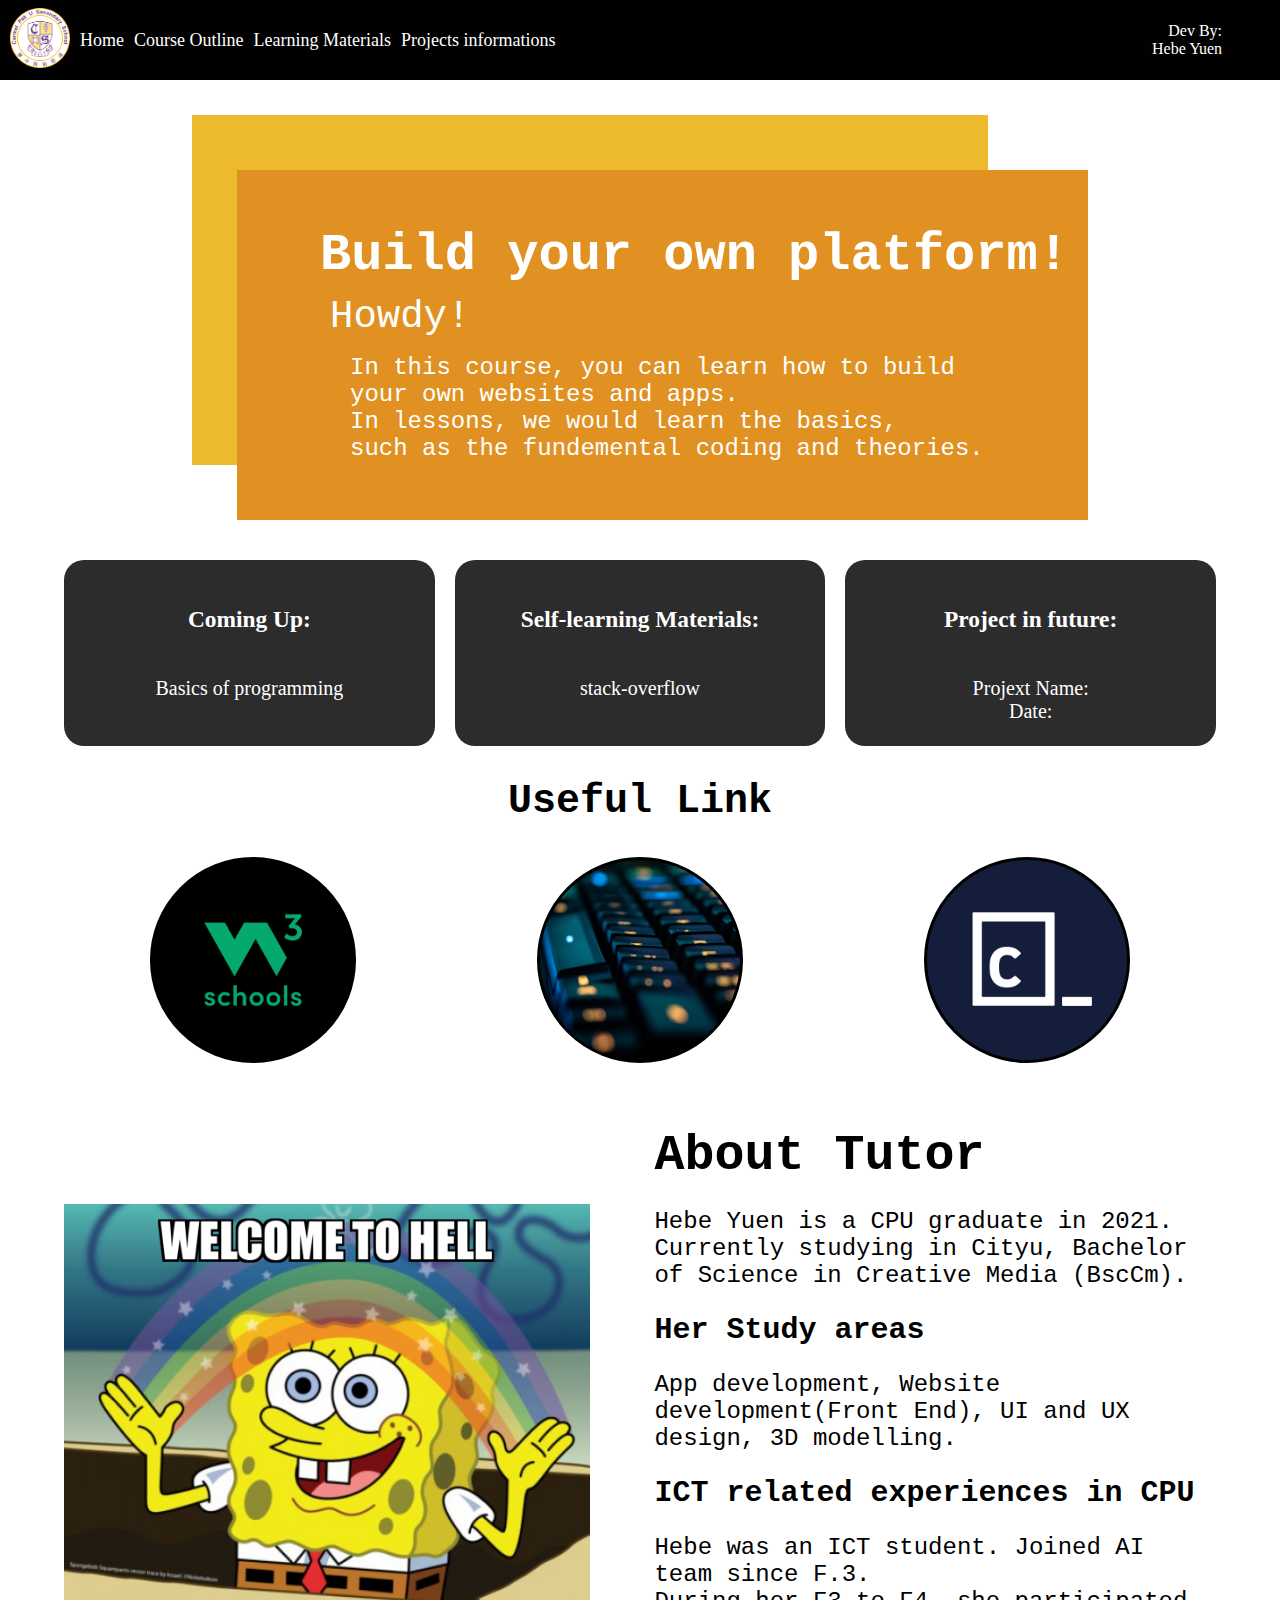
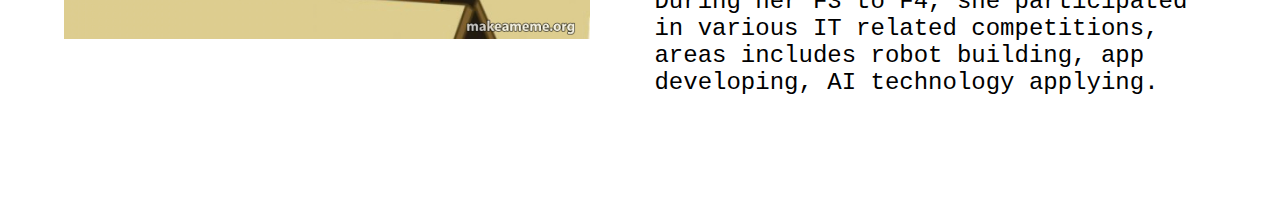
<file: index.html>
<!DOCTYPE html>
<html>
    <head>
        <title>CPU Web and App Development Learning platform - Home</title>
        <meta name="description" content="App and Website development learning platform for Carmel Pak U Secondary School students. 22-23 year ">
        <meta name="author" content="Hebe Yuen">

        <link rel="stylesheet" href="style.css">
    </head>

    <body>
        <div class="navBar">
            <div class="navBarLeft">
                    <ul>
                        <li><a href="index.html"><img src="CPU_Logo.png"></a></li>
                        <li><a href="index.html">Home</a></li>
                        <li><a href="courseOutline.html">Course Outline</a></li>
                        <li><a href="learningMaterials.html">Learning Materials</a></li>
                        <li><a href="projectsInformations.html">Projects informations</a></li>
                </ul>
            </div>
            
            <div class="navBarRight">
                <ul>
                    <li>Dev By:<br> Hebe Yuen</li>
                </ul>

            </div>
    </div>
      
    <div class="welcome">
        <div class="backgroundBlock">
            <table>
                <tbody>
                    <tr><td></td><td></td><td></td><td></td><td></td><td></td><td></td><td></td><td></td></tr>
                    <tr><td></td><td></td><td></td><td></td><td></td><td></td><td></td><td></td><td></td></tr>
                    <tr><td></td><td></td><td></td><td></td><td></td><td></td><td></td><td></td><td></td></tr>
                    <tr><td></td><td></td><td></td><td></td><td></td><td></td><td></td><td></td><td></td></tr>
                    <tr><td></td><td></td><td></td><td></td><td></td><td></td><td></td><td></td><td></td></tr>
                    <tr><td></td><td></td><td></td><td></td><td></td><td></td><td></td><td></td><td></td></tr>
                    <tr><td></td><td></td><td></td><td></td><td></td><td></td><td></td><td></td><td></td></tr>
                </tbody>
                
               </table>
        </div>

        <div class="backgroundBlockTop">
            <table>
                <tbody>
                    <tr><td></td><td></td><td></td><td></td><td></td><td></td><td></td><td></td><td></td></tr>
                    <tr><td></td><td></td><td></td><td></td><td></td><td></td><td></td><td></td><td></td></tr>
                    <tr><td></td><td></td><td></td><td></td><td></td><td></td><td></td><td></td><td></td></tr>
                    <tr><td></td><td></td><td></td><td></td><td></td><td></td><td></td><td></td><td></td></tr>
                    <tr><td></td><td></td><td></td><td></td><td></td><td></td><td></td><td></td><td></td></tr>
                    <tr><td></td><td></td><td></td><td></td><td></td><td></td><td></td><td></td><td></td></tr>
                    <tr><td></td><td></td><td></td><td></td><td></td><td></td><td></td><td></td><td></td></tr>
                </tbody>
                
               </table>
        </div>

        <div class="frontBlock">
            <h1>Build your own platform!</h1>
            <!--Text Column-->
                    <h2>Howdy!</h2> 
                    <p>In this course, you can learn how to build<br>
                         your own websites and apps.<br>
                        In lessons, we would learn the basics,<br>
                        such as the fundemental coding and theories.<br></p>
        </div>
        

        
    </div>

    <div class="dashboard">
        <div class="threeColumns">
            <div class="dashBox">
                <a href="courseOutline.html"><h3>Coming Up:</h3></a>
                <p>Basics of programming</p>
            </div>
        
       
            <div class="dashBox">
                <a href="learningMaterials.html"><h3>Self-learning Materials:</h3></a>
                <p>
                    stack-overflow
                </p>
            </div>

            <div class="dashBox">
                <a href="projectsInformations.html"><h3>Project in future:</h3></a>
                <p>Projext Name: <br>
                    Date:

                
                </p>
            </div>
        </div>
    </div>
    <div class="usefulLink">
        <h2> Useful Link</h2>
        <div class="linkContainer">
            
                <div class="linkBox1">
                    
                        <a href="https://www.w3schools.com/html/default.asp" target="_blank">w3 school</a>
                    
                </div>
                 
            <div class="linkBox2">
                
                    <a href="https://www.typerush.com/index.html" target="_blank">Typing<br>practise</a>
                
                
            </div>
            <div class="linkBox3">
                
                    <a href="https://www.codecademy.com/">codecademy</a>
                
            </div>
        </div>
            

    </div>
   

    <div class="aboutHebeContainer">
        <div class="aboutHebePhotoBlock">
            <img src="welcomeToHell.jpg">

        </div>

        <div class="aboutHebeBlock">
            <h2> About Tutor</h2>
            <p>Hebe Yuen is a CPU graduate in 2021. <br>
                Currently studying in Cityu, 
                <a title="The bachelor basically is a combination of
                multi-media art design and computer science" href=#>
                Bachelor of Science in Creative Media (BscCm).<br>
                 </a>
            </p>
            <h3>Her Study areas</h3>
            <p>App development, Website development(Front End), UI and UX design, 3D modelling.</p>

            <h3>ICT related experiences in CPU</h3>
            <p>
                Hebe was an ICT student. Joined AI team since F.3.<br>
                During her F3 to F4, she participated in various IT related competitions,<br>
                areas includes robot building, app developing, AI technology applying. 
            </p>
                            
            
        </div>
    </div>
    </body>

</html>
</file>
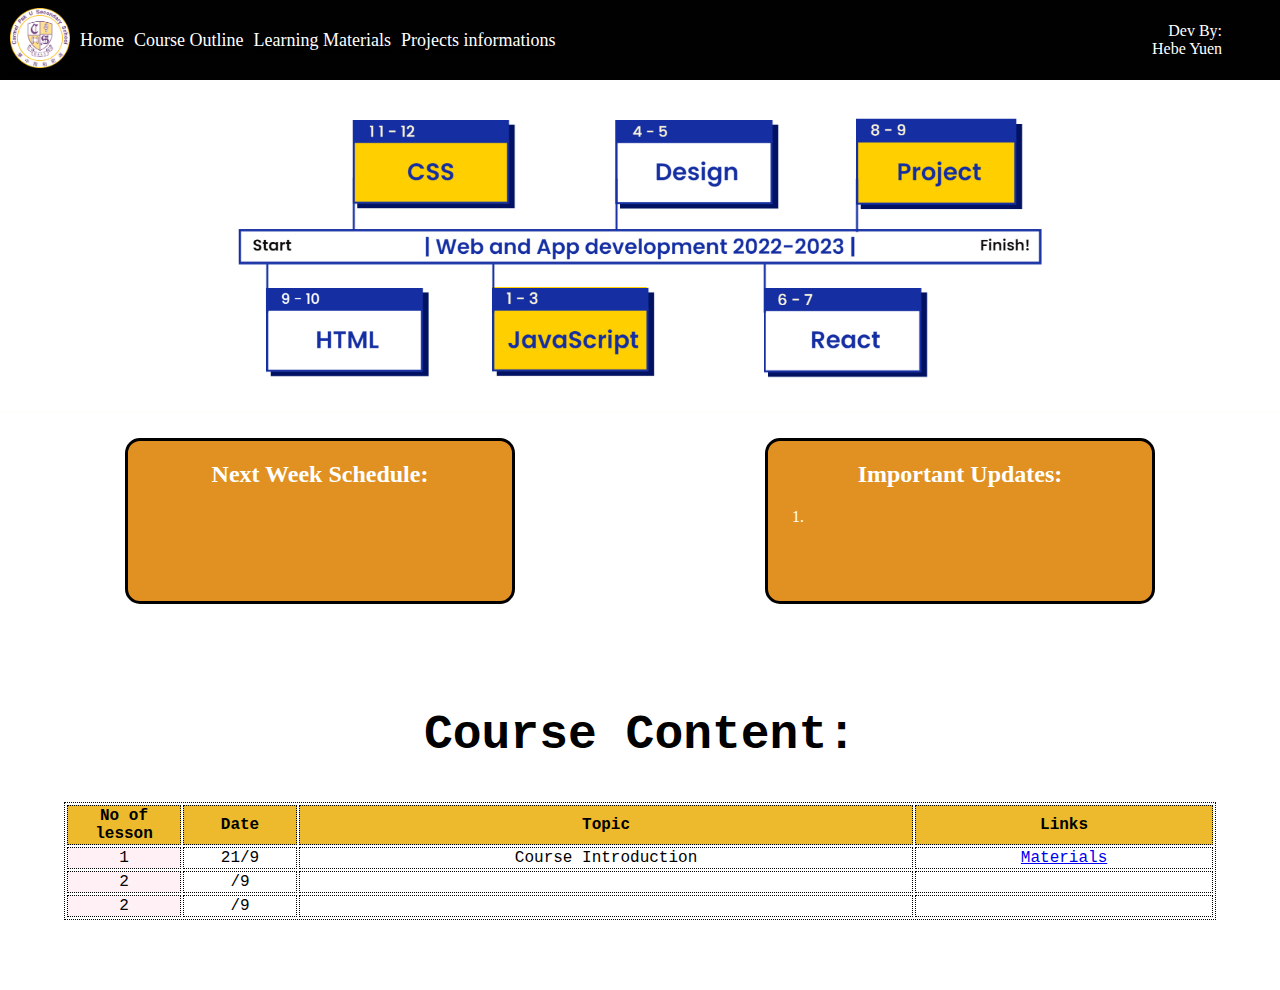
<file: courseOutline.html>
<!DOCTYPE html>
<html>
    <head>
        <title>CPU Web and App Development Learning platform - Course Outline</title>
        <meta name="description" content="App and Website development learning platform for Carmel Pak U Secondary School students. 22-23 year ">
        <meta name="author" content="Hebe Yuen">

        <link rel="stylesheet" href="style.css">
    </head>

    <body>
        <div class="navBar">
            <div class="navBarLeft">
                    <ul>
                        <li><a href="index.html"><img src="CPU_Logo.png"></a></li>
                        <li><a href="index.html">Home</a></li>
                        <li><a href="courseOutline.html">Course Outline</a></li>
                        <li><a href="learningMaterials.html">Learning Materials</a></li>
                        <li><a href="projectsInformations.html">Projects informations</a></li>
                </ul>
            </div>
            
            <div class="navBarRight">
                <ul>
                    <li>Dev By:<br> Hebe Yuen</li>
                </ul>
        
            </div>
        </div>

        <div class="coTimeline">
            <img src="Timeline3.jpg">
        </div>
        
        <div class="coDashboard">
            <div class="coDashboardContainer">
                <div class="coDashboardBox">
                    <h2>Next Week Schedule:</h2>
                    <p></p>
                </div>
                <div class="coDashboardBox">
                    <h2>Important Updates:</h2>
                    <ol>
                        <li></li>
                    </ol>
                    
                </div>
            </div>
               
        </div>

        
        <div class="coTable">
            <h2>Course Content:</h2>

            <div class="coTableContainer">
                <table>
                    <thead>
                        <tr>
                            <th>No of lesson</th>
                            <th>Date</th>
                            <th>Topic</th>
                            <th>Links</th>
                        </tr>
    
                    </thead>
                    
                    <tbody>
                        <tr>
                            <td>1</td>
                            <td>21/9</td>
                            <td>Course Introduction</td>
                            <td><a href="./learningMaterials.html#Introduction">Materials</a></td>
                        </tr>
                        <tr>
                            <td>2</td>
                            <td>/9</td>
                            <td></td>
                            <td></td>
                        </tr>
                        <tr>
                            <td>2</td>
                            <td>/9</td>
                            <td></td>
                            <td></td>
                        </tr>
                    </tbody>
                    
                </table>
            </div>
        </div>




    </body>

</html>
</file>
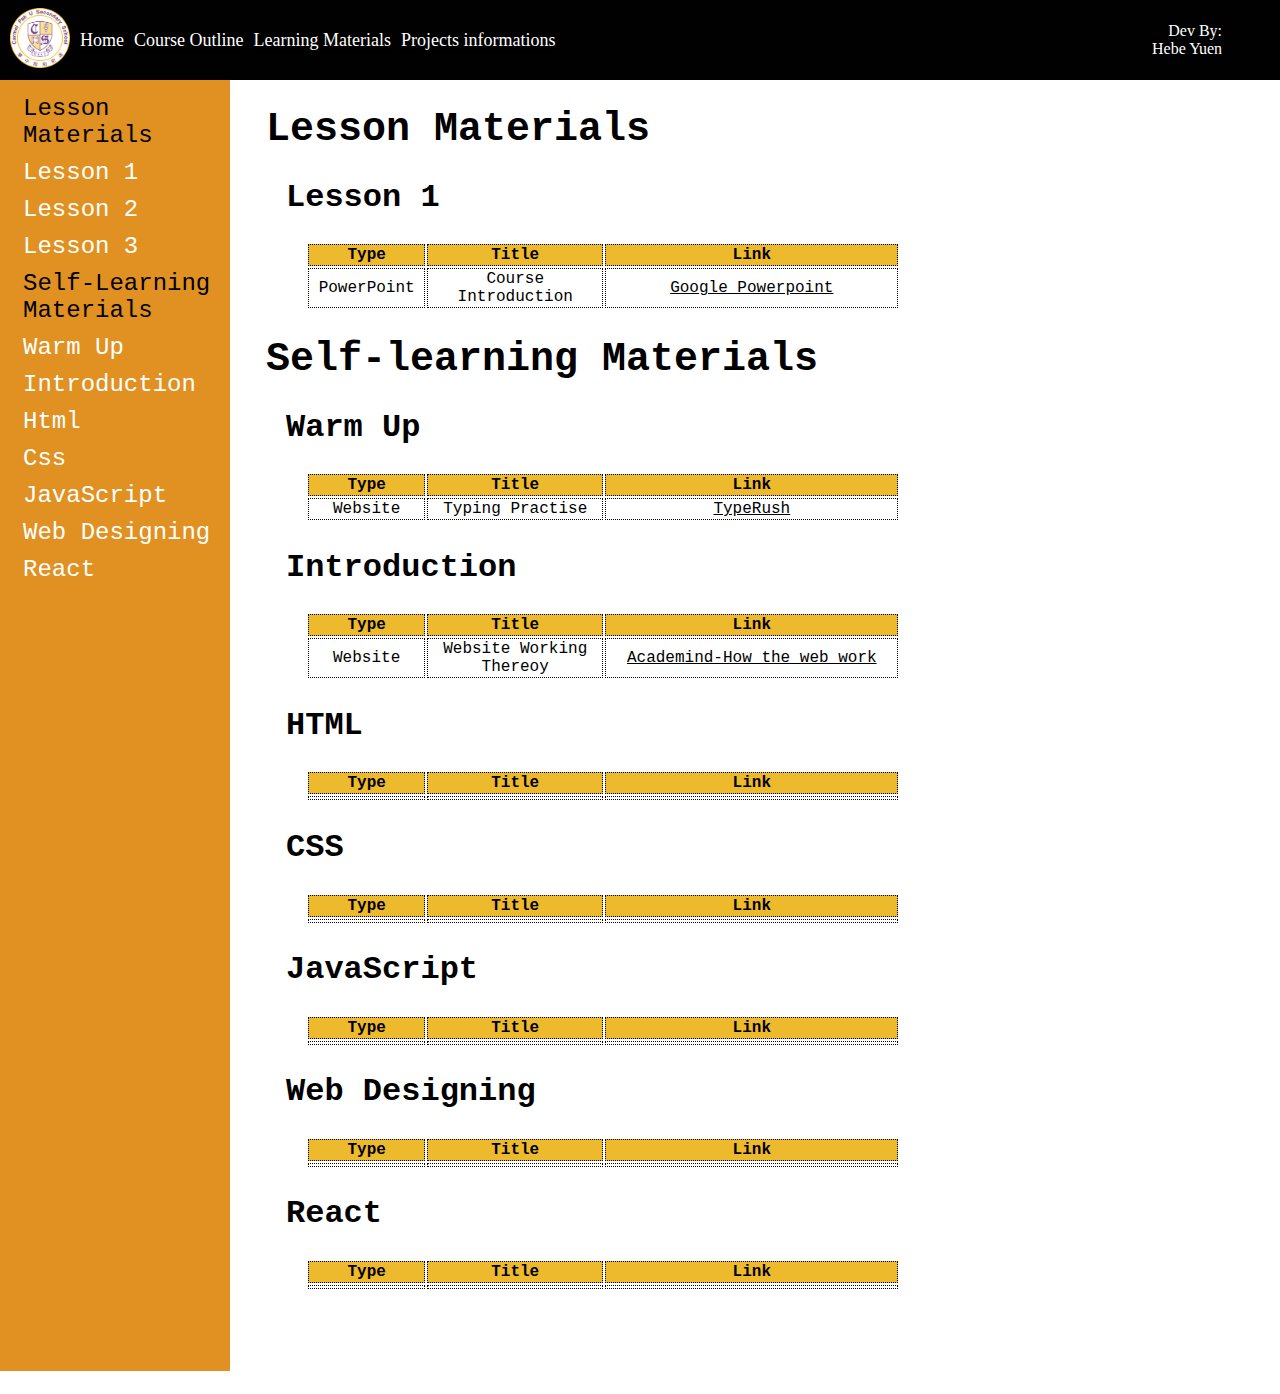
<file: learningMaterials.html>
<!DOCTYPE html>
<html>
    <head>
        <title>CPU Web and App Development Learning platform - Learning Materials</title>
        <meta name="description" content="App and Website development learning platform for Carmel Pak U Secondary School students. 22-23 year ">
        <meta name="author" content="Hebe Yuen">

        <link rel="stylesheet" href="style.css">
    </head>

    <body>
        <div class="navBar">
            <div class="navBarLeft">
                    <ul>
                        <li><a href="index.html"><img src="CPU_Logo.png"></a></li>
                        <li><a href="index.html">Home</a></li>
                        <li><a href="courseOutline.html">Course Outline</a></li>
                        <li><a href="learningMaterials.html">Learning Materials</a></li>
                        <li><a href="projectsInformations.html">Projects informations</a></li>
                </ul>
            </div>
            
            <div class="navBarRight">
                <ul>
                    <li>Dev By:<br> Hebe Yuen</li>
                </ul>
        
            </div>
        </div>
        <div class="lmgridContainer">
            <div class="lminPageNavigation">
                <ol>
                    <li>Lesson Materials</li>
                        <li><a href="#lesson1">Lesson 1</a></li>
                        <li><a>Lesson 2</a></li>
                        <li><a>Lesson 3</a></li>
                    <li>Self-Learning Materials</li>
                        <li><a href="#warmUp">Warm Up </a></li>
                        <li><a href="#Introduction">Introduction</a></li>
                        <li><a href="#Html">Html</a></li>
                        <li><a href="#Css">Css</a></li>
                        <li><a href="#JavaScript">JavaScript</a></li>
                        <li><a href="#webDesigning">Web Designing</a></li>
                        <li><a href="#react">React</a></li>
                </ol>
            </div>

            <div class="lmContent">
                <div id="lessonMaterials">
                    <h1>Lesson Materials</h1>
                    <div id="lesson1">
                        <h2>Lesson 1</h2>
                        <div class="lmLessonLinks">
                            <table>
                                <thead>
                                    <tr>
                                        <th>Type</th>
                                        <th>Title</th>
                                        <th>Link</th>
                                    </tr>
                                </thead>
                                <tbody>
                                    <tr>
                                        <td>PowerPoint</td>
                                        <td>Course Introduction</td>
                                        <td><a href="https://docs.google.com/presentation/d/e/2PACX-1vRNYE0nRqftp2iNwUkUAgUXwd_5sIFdxCXwy77XfAZrTxazhOGL-oK77L8H-lvNA5PPUxIDU186U8nz/pub?start=false&loop=false&delayms=3000" target="_blank">Google Powerpoint</a></td>
                                    </tr>
                                </tbody>
                            </table>
                        </div>
                    </div>
                </div>

                <div id="selfLearningMaterials">
                    <h1>Self-learning Materials</h1>
                    <div id="warmUp">
                        <h2>Warm Up</h2>
                        <div class="lmLessonLinks">
                            <table>
                                <thead>
                                    <tr>
                                        <th>Type</th>
                                        <th>Title</th>
                                        <th>Link</th>
                                    </tr>
                                    
                                </head>
                                <tbody>
                                    <tr>
                                        <td>Website</td>
                                        <td>Typing Practise</td>
                                        <td><a href="https://www.typerush.com/" target="_blank">TypeRush</a></td>
                                    </tr>
                                </tbody>
                            </table>
                        </div>
                    </div>
                    <div id="Introduction">
                        <h2>Introduction</h2>

                        <div class="lmLessonLinks">
                            <table>
                                <thead>
                                    <tr>
                                        <th>Type</th>
                                        <th>Title</th>
                                        <th>Link</th>
                                    </tr>
                                    
                                </head>
                                <tbody>
                                    <tr>
                                        <td>Website</td>
                                        <td>Website Working Thereoy</td>
                                        <td><a href="https://academind.com/tutorials/how-the-web-works" target="_blank">Academind-How the web work</a></td>
                                    </tr>
                                </tbody>
                            </table>
                        </div>
                    </div>

                    <div id="Html">
                        <h2>HTML</h2>
                        <div class="lmLessonLinks">
                            <table>
                                <thead>
                                    <tr>
                                        <th>Type</th>
                                        <th>Title</th>
                                        <th>Link</th>
                                    </tr>
                                    
                                </head>
                                <tbody>
                                    <tr>
                                        <td></td>
                                        <td></td>
                                        <td><a href=""></a></td>
                                    </tr>
                                </tbody>
                            </table>
                            
                        </div>
                    </div>
        
                    <div id="Css">
                        <h2>CSS</h2>
                        <div class="lmLessonLinks">
                            <table>
                                <thead>
                                    <tr>
                                        <th>Type</th>
                                        <th>Title</th>
                                        <th>Link</th>
                                    </tr>
                                    
                                </head>
                                <tbody>
                                    <tr>
                                        <td></td>
                                        <td></td>
                                        <td><a href=""></a></td>
                                    </tr>
                                </tbody>
                            </table>
                            
                        </div>
                    </div>
        
                    <div id="JavaScript">
                        <h2>JavaScript</h2>
                        <div class="lmLessonLinks">
                            <table>
                                <thead>
                                    <tr>
                                        <th>Type</th>
                                        <th>Title</th>
                                        <th>Link</th>
                                    </tr>
                                    
                                </head>
                                <tbody>
                                    <tr>
                                        <td></td>
                                        <td></td>
                                        <td><a href=""></a></td>
                                    </tr>
                                </tbody>
                            </table>
                        </div>
                    </div>
        
                    <div id="webDesigning">
                        <h2>Web Designing</h2>
                        <div class="lmLessonLinks">
                            <table>
                                <thead>
                                    <tr>
                                        <th>Type</th>
                                        <th>Title</th>
                                        <th>Link</th>
                                    </tr>
                                    
                                </head>
                                <tbody>
                                    <tr>
                                        <td></td>
                                        <td></td>
                                        <td><a href=""></a></td>
                                    </tr>
                                </tbody>
                            </table>
                        </div>
                    </div>
    
                    <div id="react">
                        <h2>React</h2>
                        <div class="lmLessonLinks">
                            <table>
                                <thead>
                                    <tr>
                                        <th>Type</th>
                                        <th>Title</th>
                                        <th>Link</th>
                                    </tr>
                                    
                                </head>
                                <tbody>
                                    <tr>
                                        <td></td>
                                        <td></td>
                                        <td><a href=""></a></td>
                                    </tr>
                                </tbody>
                            </table>
                        </div>
                    </div>
                </div>
            </div>
        </div>
    </body>

</html>
</file>
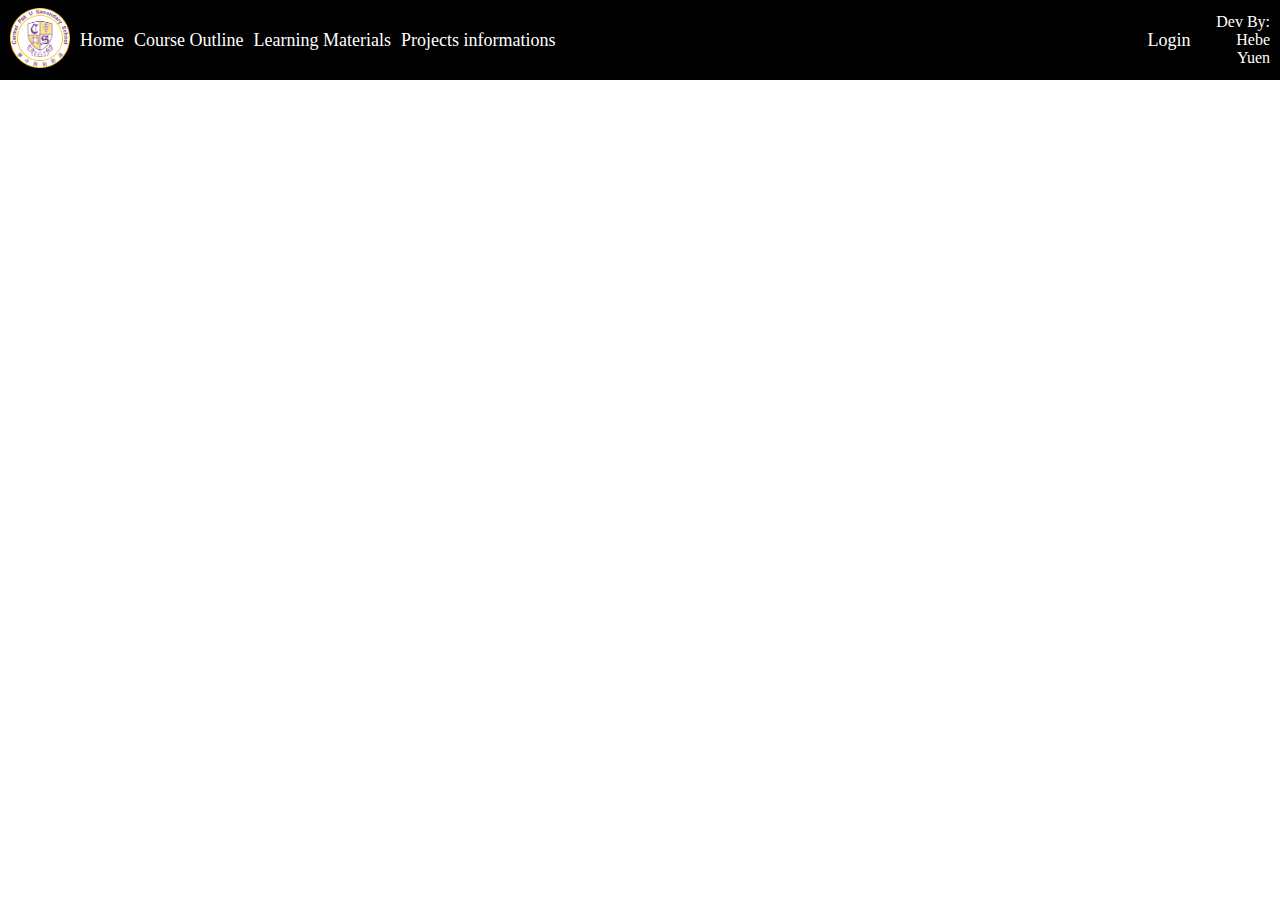
<file: login.html>
<!DOCTYPE html>
<head>
    <title>CPU Login Page</title>
    <link rel="stylesheet" href="style.css">
</head>


<body>
    <div class="navBar">
        <div class="navBarLeft">
                <ul>
                    <li><a href="index.html"><img src="CPU_Logo.png"></a></li>
                    <li><a href="index.html">Home</a></li>
                    <li><a href="courseOutline.html">Course Outline</a></li>
                    <li><a href="learningMaterials.html">Learning Materials</a></li>
                    <li><a href="projectsInformations.html">Projects informations</a></li>
            </ul>
        </div>
        
        <div class="navBarRight">
            <ul>
                <li><a href="login.html">Login</a></li>
                <li>Dev By:<br> Hebe Yuen</li>
            </ul>
    
        </div>
    </div>
</body>
</file>
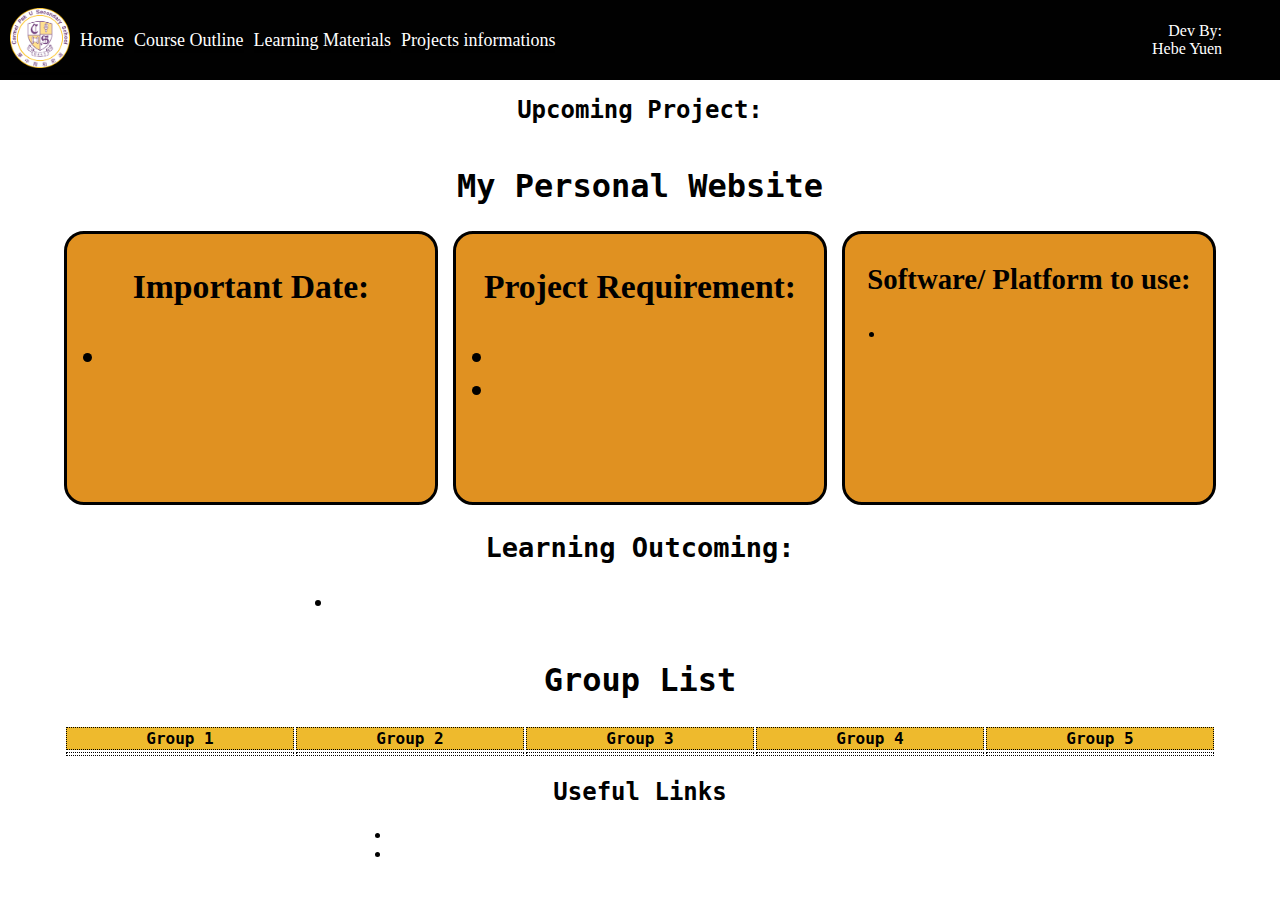
<file: projectsInformations.html>
<!DOCTYPE html>
<html>
    <head>
        <title>CPU Web and App Development Learning platform - Project Informations</title>
        <meta name="description" content="App and Website development learning platform for Carmel Pak U Secondary School students. 22-23 year ">
        <meta name="author" content="Hebe Yuen">

        <link rel="stylesheet" href="style.css">
    </head>

    <body>
        <div class="navBar">
            <div class="navBarLeft">
                    <ul>
                        <li><a href="index.html"><img src="CPU_Logo.png"></a></li>
                        <li><a href="index.html">Home</a></li>
                        <li><a href="courseOutline.html">Course Outline</a></li>
                        <li><a href="learningMaterials.html">Learning Materials</a></li>
                        <li><a href="projectsInformations.html">Projects informations</a></li>
                </ul>
            </div>
            
            <div class="navBarRight">
                <ul>
                    <li>Dev By:<br> Hebe Yuen</li>
                </ul>
        
            </div>
        </div>

        <div class="gpContent">
            <div class="gpDashBoardGrid">
                <h1>Upcoming Project:</h1>
                <h2>My Personal Website</h2>

                <div class="gpDate">
                    <h3>Important Date:</h3>
                    <ul>
                        <li></li>
                    </ul>
                </div>

                <div class="gpRequirement">
                    <h3>Project Requirement:</h3>
                    <ul>
                        <li></li>
                        <li></li>
                    </ul>
                </div>

                <div class="gpPlatform">
                    <h3>Software/ Platform to use:</h3>
                    <ul>
                        <li></li>
                    </ul>
                </div>

            </div>

            <div class="gpGoal">
                <h3>Learning Outcoming:</h3>
                <ul>
                    <li></li>
                </ul>
            </div>

            <div class="gpNameList">
                <h2>Group List</h2>
                <table>
                    <thead>
                        <tr>
                            <th>Group 1</th>
                            <th>Group 2</th>
                            <th>Group 3</th>
                            <th>Group 4</th>
                            <th>Group 5</th>
                        </tr>
                    </thead>

                    <tbody>
                        <tr>
                            <td></td>
                            <td></td>
                            <td></td>
                            <td></td>
                            <td></td>
                        </tr>
                    </tbody>

                </table>
            </div>

            <div class="gpUsefulLink">
                <h2><a href="learningMaterials.html">Useful Links</a></h2>
                <ul>
                    <li></li>
                    <li></li>
                </ul>
            </div>

        </div>

    </body>

</html>
</file>
<file: style.css>
body{
margin:0px;
font-family: monospace, 'Courier New', Courier;
}

:root{
    --global-font-type-title: monospace;
    --global-background-black: rgb(44, 44, 44);
    --global-background-yellow: #EEBA2D;
    --global-background-orange: #E09121;
}

.navBar{
    position:fixed;
    background-color: rgb(1, 1, 1);
    
    width: 100%;
    height: 80px;
    margin: 0px 0px;
    top:0px;

    display: flex;
    flex-direction: row;
    align-items: center;
    z-index:10;

    font-family: 'Times New Roman', Times, serif !important;
}

.navBarLeft ul{
    margin: 10px 0px; 
    padding-inline-start: 10px;
    display: flex;
    flex-direction: row;
    align-items: center;
    height:100%;
}

.navBar li{
    display: inline-block;
    padding-right: 10px;
}

.navBar li a{
    color: white;
    font-size: 18px;
    text-decoration:none;
    border-bottom: 3px solid black;
}
.navBar li a:hover{
    color:var(--global-background-yellow);
    border-bottom: 3px outset var(--global-background-yellow);
    transition-duration: 0.7s;
}

.navBarLeft{
    width: 90%;
}

.navBarLeft img{
    width: 60px;
    height: 60px;
}

.navBarRight{
    /*margin-right: 25px ;*/
    text-align: right;
    position:relative;
    display: inline-block;
    color: white;
}

.navBarRight ul{
    padding: 0px;
    display: flex;
    flex-direction: row;
    align-items: center;
    height:100%;
}

.navBarRight p{
    margin-bottom: 0px;
}
.navBarRight h4{
    margin-top:0px;
}

/*Body start*/

.welcome{
    height: 300px;
    width: 90%;
    display:grid;
    grid-template: repeat(7,1fr)/ repeat(9,1fr) ;
    align-items:center;
    justify-items: center;

    font-family:var(--global-font-type-title);
    margin: 130px 5% 130px 5%;
    text-align: left;
    
}

/*Orange yellow block*/

.backgroundBlock{
    position:absolute;
    margin-top: 100px;
    margin-bottom:80px;
    
    height:350px;
    max-height:500px;
    width: 70%;

}

.backgroundBlockTop{
    position:absolute;
    margin-top: 150px;
    margin-bottom:20px;
    height:350px;
    max-height:500px;
    width: 70%;
}

.backgroundBlock table{
    height: 100%;
    width: 100%;
}

.backgroundBlockTop table{
    height: 100%;
    width: 100%;
}

.backgroundBlock table,
.backgroundBlock tr,
.backgroundBlock td,
.backgroundBlock th{
    border: 0px solid transparent;
    border-collapse:collapse;
    border-spacing: 0px;
}

.backgroundBlockTop table,
.backgroundBlockTop tr,
.backgroundBlockTop td,
.backgroundBlockTop th{
    border: 0px solid transparent;
    border-collapse:collapse;
    border-spacing: 0px;
}


.backgroundBlock table tr td:nth-child(1)
{
    background-color:  var(--global-background-yellow);
}

.backgroundBlock table tr td:nth-child(2),
.backgroundBlock table tr td:nth-child(3),
.backgroundBlock table tr td:nth-child(4),
.backgroundBlock table tr td:nth-child(5),
.backgroundBlock table tr td:nth-child(6),
.backgroundBlock table tr td:nth-child(7),
.backgroundBlock table tr td:nth-child(8){
    background-color: var(--global-background-yellow);
}

.backgroundBlockTop table tr td:nth-child(1){
    width: 5%;
}

.backgroundBlockTop table tr td:nth-child(2),
.backgroundBlockTop table tr td:nth-child(3),
.backgroundBlockTop table tr td:nth-child(4),
.backgroundBlockTop table tr td:nth-child(5),
.backgroundBlockTop table tr td:nth-child(6),
.backgroundBlockTop table tr td:nth-child(7),
.backgroundBlockTop table tr td:nth-child(8),
.backgroundBlockTop table tr td:nth-child(9){
    background-color: var(--global-background-orange);
    z-index: 3;
}
    
/*text of block*/
.frontBlock{
    width: 100%;
    grid-area: 5/3/7/9;
    z-index: 3;
}

.welcome h1{
    margin: 10px 0px;
    padding: 0px 0px;
    font-size: 4em;
    font-weight: bold;

    color:white;
}


.welcome h2{
    margin: 5px 10px;
    padding:0px;
    font-size: 3em;
    font-weight: 80;
    color:white;
}

.welcome p{
    margin: 0px 0px 0px 20px;
    padding:10px;
    font-size: 24px;
    color:white;
}




.dashboard{
    margin: 0 5%;
    
}

.threeColumns{
    display: grid;
    grid-template-columns: 1fr 1fr 1fr;
    column-gap: 20px;
    margin: 0 auto;
    
}

.dashBox{
    display: inline-block;

    border: 3px dotted rgb(44, 44, 44);
    background-color: rgb(44, 44, 44);

    text-align: center;
    font-size: 20px;

    border-radius: 20px;
    color:white;

    font-family: 'Times New Roman', Times, serif !important;
}

.dashBox:hover {
    background-color:white;
    transition-duration: 1s;
    color:black;

}

.dashBox p{
    color:white;
}

.dashBox:hover p{
    color:black;
}

.dashBox a{
    display:inline-block;
    padding-top: 20px;
    width:100%;

    text-align: center;
    font-size: 20px;
    text-decoration: none;
    
    color:white;
}

.dashBox:hover a{
    color:black;
    transition-duration: .5s;
}

.dashBox a :visited{
    color:black;

}

/* useful link*/
.usefulLink{
    margin: 0 5%;
    text-align: center;
}

.usefulLink h2{
    font-size: 2.5rem;
    font-family: var(--global-font-type-title);
}

.linkContainer{
    display: grid;
    grid-template-columns: 1fr 1fr 1fr;
    column-gap: 10px;
    margin: 0 auto;
    justify-items: center;
    width: 100%;

}

.linkBox1, .linkBox2, .linkBox3{
    display: flex;
    align-items:center;
    justify-content:center;

    border:3px solid black;
    border-radius: 50%;
    width:200px;
    height:200px;

    font-size: 1.5em;
    
}

.linkBox1{
    background-color: black;
    background-image: url(W3Schools_logo4.jpeg);
    background-size: cover;
    background-position: center;
}

.linkBox2{
    background-image: url(keyboard.jpg);
    background-size: cover;
}

.linkBox3{
    background-image: url(codecademy.png);
    background-size: cover;
}

.linkBox1:hover, .linkBox2:hover, .linkBox3:hover{
    filter:brightness(0.5);
    background-color:hsla(0,0%,0%,0.5) ;
    transition-duration: 1s;
    transform: scale(1.1,1.1);
}

.linkBox1 a , .linkBox2 a, .linkBox3 a{
    z-index:3;
    margin:auto auto;
    visibility: hidden;
    color:hsla(0,0%,0%,0);
    text-decoration: none;
}

.linkBox1:hover a, .linkBox2:hover a, .linkBox3:hover a{
    visibility: visible;
    color:white;
    transition-duration: 1s;
}

.aboutHebeContainer{
    margin: 5% 0%;
    display: flex;
    flex-direction: row;
    align-items:center;
    width:100%;

}

.aboutHebePhotoBlock{
    padding: 0% 5%;
    display:inline;
}

.aboutHebePhotoBlock img{
    width:100%;
}

.aboutHebeBlock{
    display:inline-block;
    width:50%;
    padding: 0% 5% 0% 0%;
    text-align: left;
}

.aboutHebeBlock h2{
   font-size: 50px;
   font-family: var(--global-font-type-title);
   margin:0px;
}

.aboutHebeBlock h3{
    font-size: 30px;
    font-family: var(--global-font-type-title);
    margin: 0px;
}

.aboutHebeBlock p{
   font-size: 24px;

}

.aboutHebeBlock a{
    color:black;
    text-decoration: none;
}

/*Course Outline ____________________________________________________________________________________________________________________________*/


.coTimeline{
    margin-top: 80px;

}

.coTimeline img{
    width: 100%;
    height: auto;
}

.coDashboard{
    text-align: center;
}

.coDashboardContainer{
    display:flex;
    justify-content:space-around;
    width:100%;
    padding-top: 20px;
    margin: 0;
}

.coDashboardBox{
    display: inline-block;
    min-height: 10em;
    max-height: 250px;
    border: 3px solid black;
    width: 30%;
    border-radius: 15px;
    background-color: var(--global-background-orange);
    color:white;

    font-family: 'Times New Roman', Times, serif !important;
}



.coTable{
    text-align: center;
    padding: 5% 5%;
    margin:0;

}

.coTable h2{
    font-size: 3em;
    color: black;
}

.coTableContainer{
    display:flex;
    justify-content: center;
}

.coTable table,th,td{
    
    border: 1px dotted black; 
    text-align: center;
}

.coTable table{
    width: 100%;
}

.coTable th{
    background-color: var(--global-background-yellow);
}

.coTable tr td:first-child{
    width:10%;
    background-color:lavenderblush;
}

.coTable tr td:nth-child(2){
    width:10%;

}
/*Learning Material__________________________________________________________________________________________________________________________*/

/*Grid*/
.lmgridContainer{
    display: grid;
    margin: 0px 0px;
    padding: 0px 0px;
    grid-template-columns: 20% 80%;
    height: 100%;
    
}

/*Navigation Bar*/
.lminPageNavigation{
    width: 90%;
    height: 100%;

    margin: 80px 0px 0px 0px;
    padding: 0px;

    font-family: monospace, 'Courier New', Courier;
    
    background-color: var(--global-background-orange);
}

.lminPageNavigation ol{
    margin: 0px;
    padding: 10px 0px 0px 10%;
    list-style-type: none;
    font-size: 1.5em;

}

.lminPageNavigation ol li{
    padding: 5px 0px;
}

.lminPageNavigation ol li a{
    color:white;
    text-decoration: none;
}
.lminPageNavigation ol li a:hover{
    color: black;
    transition-duration: 0.5s;
}

/*Content Container*/

.lmContent{
    width: 60%;
    margin-top: 80px;
    padding-left: 10px;
    font-family: monospace, 'Courier New', Courier;
}

.lmContent h1{
    font-size: 2.5em;
}

.lmContent h2{
    font-size: 2em;
}

/*Content Block*/
#lesson1,#Introduction, #warmUp, #Html, #Css, #JavaScript, #webDesigning, #react{
    padding-left:20px; 
}

/*lessonLink*/
.lmLessonLinks{
    margin: 10px 0px 0px 20px;
    width:100%;
}
.lmLessonLinks a{
    color:black;
}

.lmLessonLinks a:hover{
    color:var(--global-background-orange);
    transition-duration: .5s;
}

.lmLessonLinks table{
    width: 100%;

}
.lmLessonLinks th{
    background-color: var(--global-background-yellow);
}
.lmLessonLinks table tr td:nth-child(2){
    width: 30%;
}

.lmLessonLinks table tr td:nth-child(1){
    width: 20%;
}

/*lesson Material*/
#lesson1{

}


/*self-learning Materials*/




/*group project*_________________________________________________________________________________________________________________________________*/

.gpContent{
    margin: 80px 5% 0px 5% ;
}
.gpDashBoardGrid{
    display: grid;
    grid-template: 0.5fr 1fr 3fr/ 1fr 1fr 1fr;
    grid-template-areas: "h1 h1 h1" 
                        "h2 h2 h2" 
                        "gpDate gpRequirement gpPlatform";
    justify-content: center;
    justify-items: center;
    column-gap: 15px;
}

.gpDashBoardGrid h1{
    grid-area: h1;
    font-size: 1.5em;
}

.gpDashBoardGrid h2{
    grid-area:h2;
    font-size: 2em;
}

.gpDate,.gpRequirement,.gpPlatform{
    border: 3px solid black;
    border-radius: 20px;
    box-shadow: 5%;
    justify-self: stretch;
    text-align: center;
    background-color: var(--global-background-orange);

    font-family: 'Times New Roman', Times, serif !important;
}

.gpDate,.gpRequirement,.gpPlatform h3{
    font-size: 1.8em;
}
.gpDate{
    grid-area: gpDate;
}

.gpRequirement{
    grid-area: gpRequirement;
}

.gpPlatform{
    grid-area:gpPlatform;

}

.gpGoal{
    display:inline-block;
    padding-inline-start: 20%;
    width: 60%;
    justify-content: center;
    text-align: center;
    font-size: 1.3em; 
}

.gpGoal h3{
    font-size: 1.3em;
}

.gpNameList h2{
    text-align: center;
    font-size: 2em;
}
.gpNameList table{
    width: 100%;
}

.gpNameList table th{
    background-color: var(--global-background-yellow);
}

.gpUsefulLink{
    width: 100%;
    padding-inline-start: 25%;
    width: 50%;
}

.gpUsefulLink h2{
    text-align: center;
    font-size:1.5em;
}

.gpUsefulLink a{
    text-decoration: none;
    color:black;
}

.gpUsefulLink a:hover{
    color: var(--global-background-orange);
    transition-duration: 0.5s;
}
</file>
